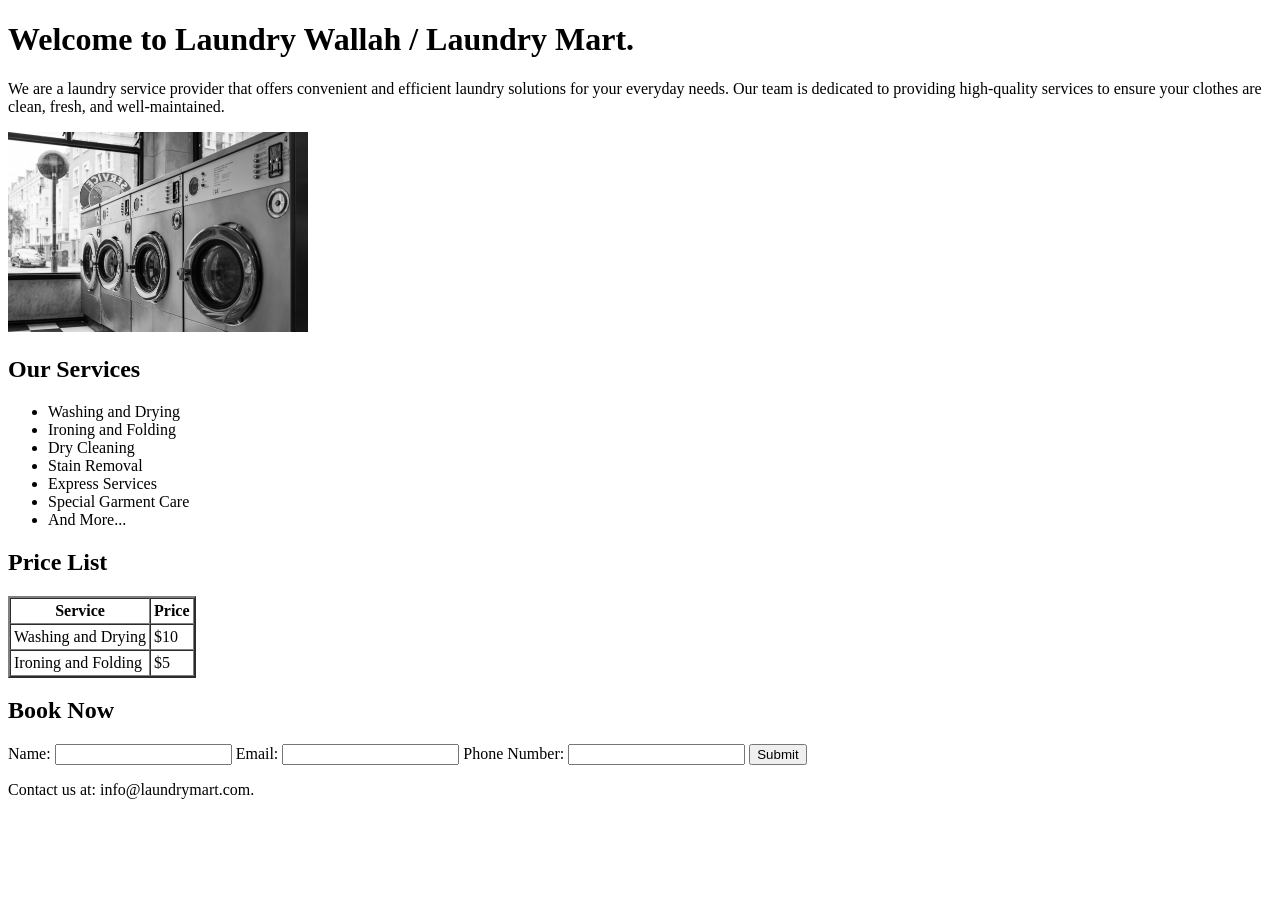
<file: my_html_1/index.html>
<!DOCTYPE html>

<html lang="en">

<head>
    <meta charset="UTF-8">
    <meta name="viewport" content="width=device-width, initial-scale=1.0">
    <title>Laundry Wallah</title>
</head>

<body>

    <h1>Welcome to Laundry Wallah / Laundry Mart.</h1>

    <p>
        We are a laundry service provider that offers convenient and efficient
        laundry solutions for your everyday needs. Our team is dedicated to
        providing high-quality services to ensure your clothes are clean,
        fresh, and well-maintained.
    </p>

    <img src="/my_html_1/imgs/the-blowup-cAhduKkk2r8-unsplash.jpg"
         alt="Laundry Service"
         width="300"
         height="200">

    <h2>Our Services</h2>

    <ul>
        <li>Washing and Drying</li>
        <li>Ironing and Folding</li>
        <li>Dry Cleaning</li>
        <li>Stain Removal</li>
        <li>Express Services</li>
        <li>Special Garment Care</li>
        <li>And More...</li>
    </ul>

    <h2>Price List</h2>

    <table border="2" cellspacing="0" cellpadding="3">
        <tr>
            <th>Service</th>
            <th>Price</th>
        </tr>

        <tr>
            <td>Washing and Drying</td>
            <td>$10</td>
        </tr>

        <tr>
            <td>Ironing and Folding</td>
            <td>$5</td>
        </tr>
    </table>

    <h2>Book Now</h2>

    <form>

        <label for="name">Name:</label>
        <input type="text" id="name" name="name" required>

        <label for="email">Email:</label>
        <input type="email" id="email" name="email" required>

        <label for="phone">Phone Number:</label>
        <input type="tel" id="phone" name="phone" required>

        <input type="submit" value="Submit">

    </form>

    <footer>
        <p>Contact us at: info@laundrymart.com.</p>
    </footer>

</body>

</html>
</file>
